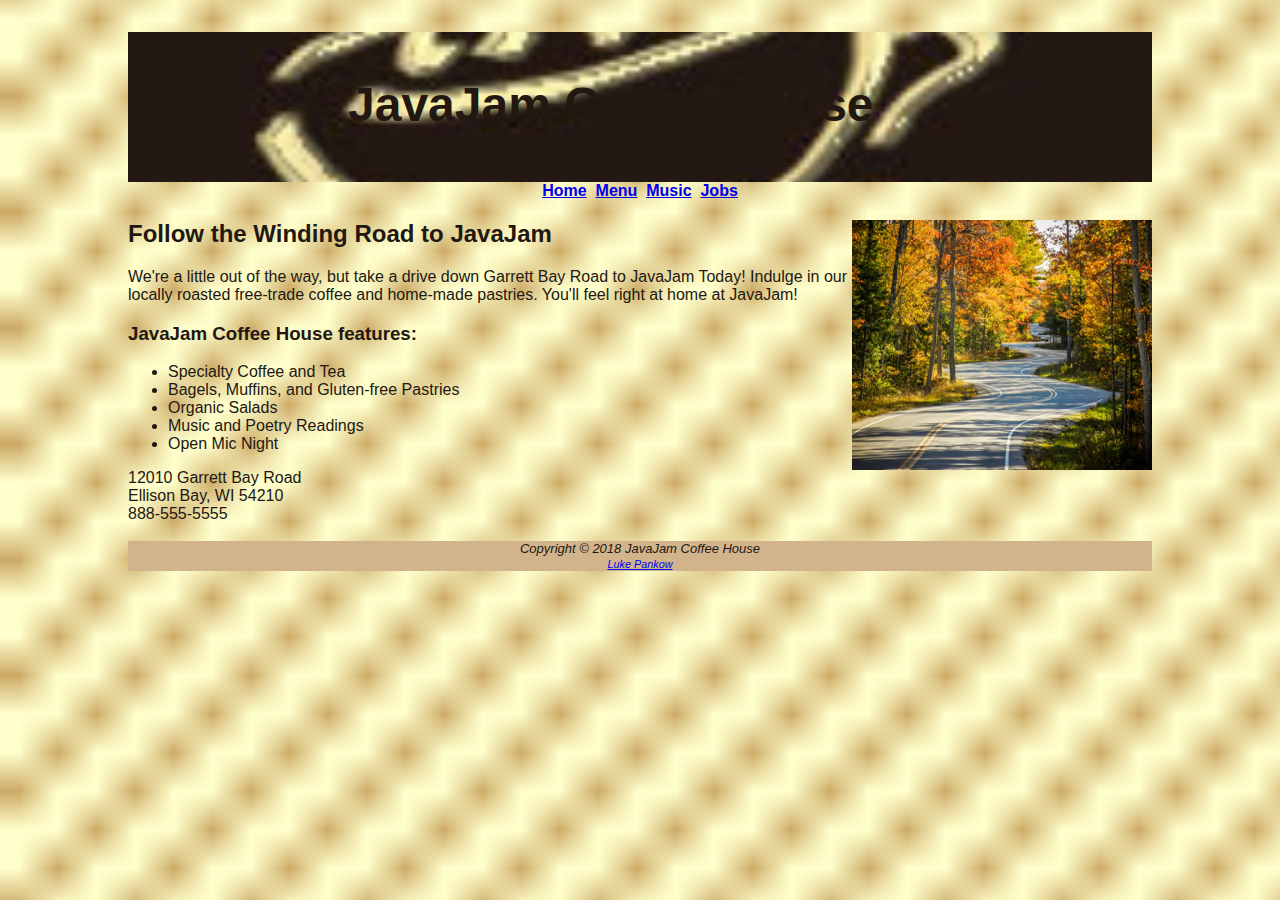
<file: index.html>
<!DOCTYPE html>
<html>
    <head>
        <title>JavaJam Coffee House</title>
        <link rel="stylesheet" href="css/javajam.css">
    </head>
    <header>
        <h1>
            JavaJam Coffee House
        </h1>
    </header>
<!--Beginning of nav element-->
    <nav>
        <a href="index.html">Home</a>&nbsp;
        <a href="menu.html">Menu</a>&nbsp;
        <a href="music.html">Music</a>&nbsp;
        <a href="jobs.html">Jobs</a>
    </nav>
    <!--End of nav element-->
    <!--Beginning of main element-->
    <main>
        <body id="wrapper">
            <img src="images/windingroad.jpg" alt="windingroad" height="250" width="300" align="right">
            <h2>
            Follow the Winding Road to JavaJam
            </h2>
            <p>
                We're a little out of the way, but take a drive down Garrett Bay Road to JavaJam Today! Indulge in our locally roasted free-trade coffee and home-made pastries. You'll feel right at home at JavaJam!
            </p>
            <h3>
                JavaJam Coffee House features:
            </h3>
<!--Beginning of unordered list-->
            <ul>
                <li>Specialty Coffee and Tea</li>
                <li>Bagels, Muffins, and Gluten-free Pastries</li>
                <li>Organic Salads</li>
                <li>Music and Poetry Readings</li>
                <li>Open Mic Night</li>
            </ul>
<!--End of unordered list-->
            <div>
                12010 Garrett Bay Road
                <br>
                Ellison Bay, WI 54210
                <br>
                888-555-5555
            </div>
        </body>
    </main>
    <!--End of main element-->
    <br>
    <footer>
        Copyright &copy; 2018 JavaJam Coffee House
        <br>
        <small>
            <i>
                <a href="mailto: lukepankow562@gmail.com">Luke Pankow</a>
            </i>
        </small>
    </footer>
</file>
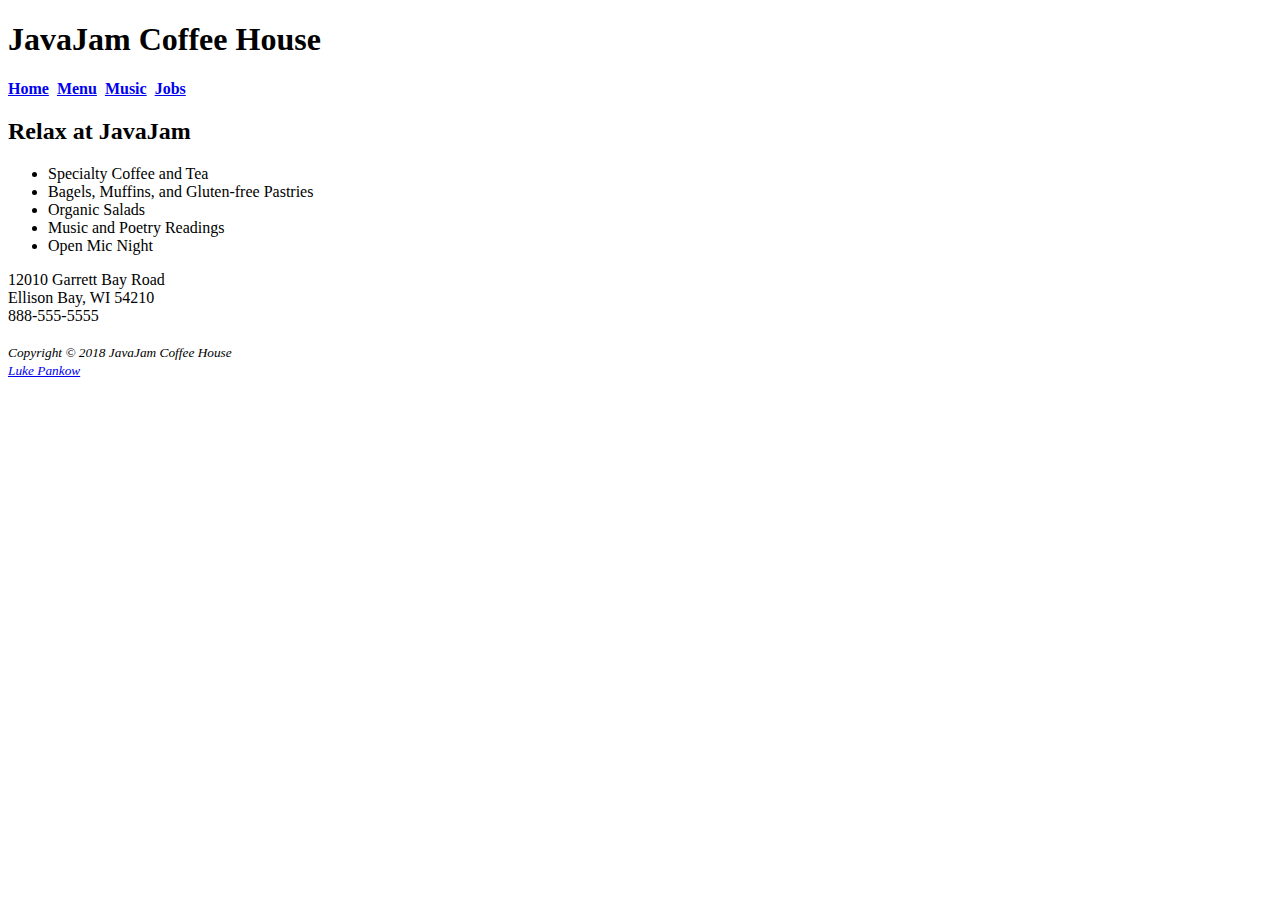
<file: javajam/index.html>
<!DOCTYPE html>
<html>
    <head>
        <title>JavaJam Coffee House</title>
    </head>
    <header>
        <h1>
            JavaJam Coffee House
        </h1>
    </header>
    <nav>
        <a href="index.html"><b>Home</b></a>&nbsp;
        <a href="menu.html"><b>Menu</b></a>&nbsp;
        <a href="music.html"><b>Music</b></a>&nbsp;
        <a href="jobs.html"><b>Jobs</b></a>
    </nav>
    <main>
        <h2>
            Relax at JavaJam
        </h2>
        <ul>
            <li>Specialty Coffee and Tea</li>
            <li>Bagels, Muffins, and Gluten-free Pastries</li>
            <li>Organic Salads</li>
            <li>Music and Poetry Readings</li>
            <li>Open Mic Night</li>
        </ul>
        <div>
            12010 Garrett Bay Road
            <br>
            Ellison Bay, WI 54210
            <br>
            888-555-5555
        </div>
    </main>
    <br>
    <footer>
        <small><i>Copyright &copy; 2018 JavaJam Coffee House</i></small>
        <br>
        <small>
            <i>
                <a href="mailto: lukepankow562@gmail.com">Luke Pankow</a>
            </i>
        </small>
    </footer>
</file>
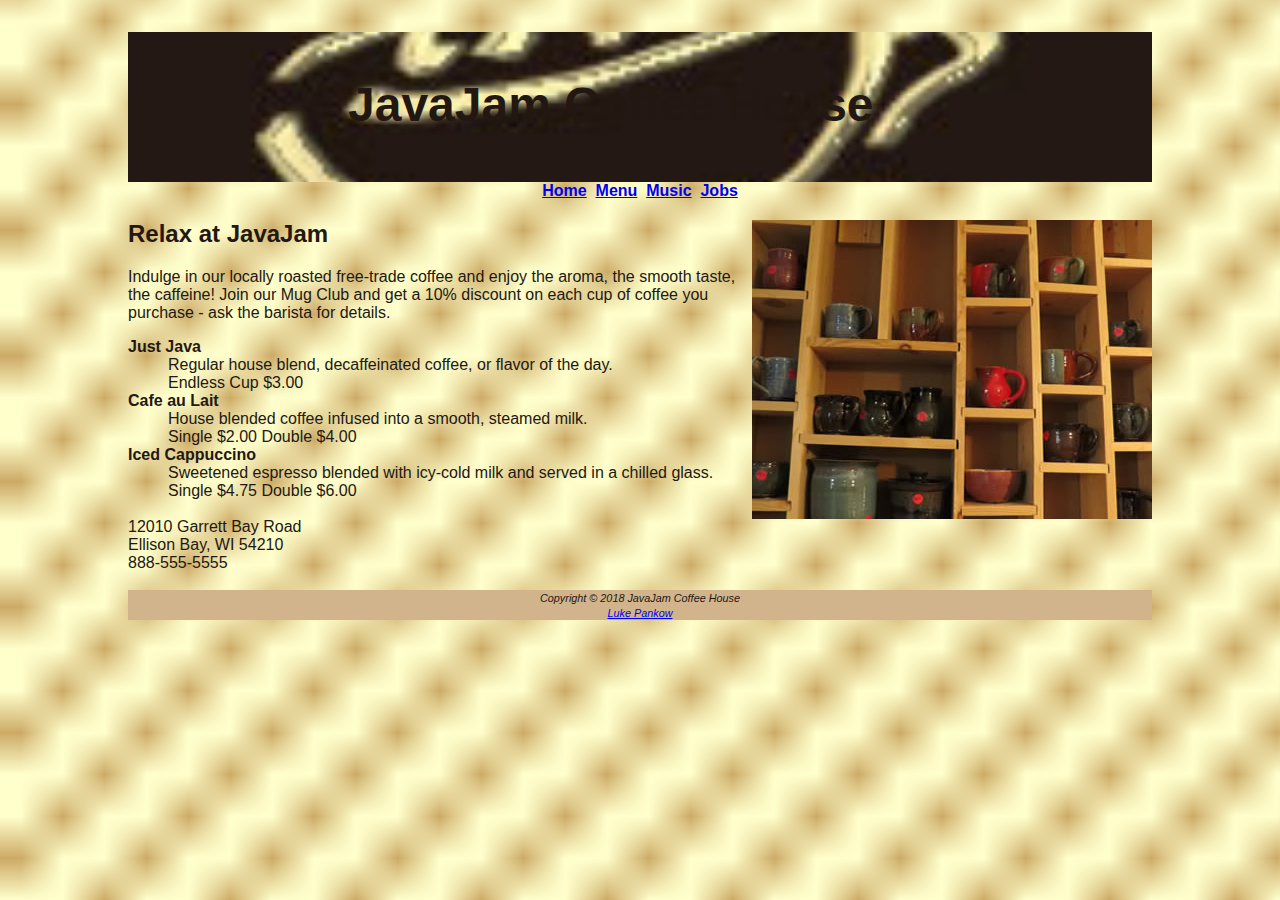
<file: menu.html>
<!DOCTYPE html>
<html>
    <head>
        <title>JavaJam Coffee House Menu</title>
        <link rel="stylesheet" href="css/javajam.css">
    </head>
    <header>
        <h1>
            JavaJam Coffee House
        </h1>
    </header>
    <!--Beginning of the Nav element-->
    <nav>
        <a href="index.html"><b>Home</b></a>&nbsp;
        <a href="menu.html"><b>Menu</b></a>&nbsp;
        <a href="music.html"><b>Music</b></a>&nbsp;
        <a href="jobs.html"><b>Jobs</b></a>
    </nav>
    <!--End of the Nav element-->
    <!--Beginning of the Main element-->
    <main>
        <body id="wrapper">
            <img src="images/mugs.jpg" alt="mugs" height="auto" width="auto" align="right">
            <h2>
                Relax at JavaJam
            </h2>
            <p>
                Indulge in our locally roasted free-trade coffee and enjoy the aroma, the smooth taste, the caffeine! Join our Mug Club and get a 10% discount on each cup of coffee you purchase - ask the barista for details.
            </p>
<!--Beginning of detailed list-->
            <dt><strong>Just Java</strong></dt>
            <dd>Regular house blend, decaffeinated coffee, or flavor of the day.</dd>
            <dd>Endless Cup $3.00</dd>
            <dt><strong>Cafe au Lait</strong></dt>
            <dd>House blended coffee infused into a smooth, steamed milk.</dd>
            <dd>Single $2.00 Double $4.00</dd>
            <dt><strong>Iced Cappuccino</strong></dt>
            <dd>Sweetened espresso blended with icy-cold milk and served in a chilled glass.</dd>
            <dd>Single $4.75 Double $6.00</dd>
            <br>
<!--End of Detailed list-->      
            <div>
                12010 Garrett Bay Road
                <br>
                Ellison Bay, WI 54210
                <br>
                888-555-5555
            </div>
        </body>
    </main>
    <!--End of the Main element-->
    <br>
    <footer>
        <small><i>Copyright &copy; 2018 JavaJam Coffee House</i></small>
        <br>
        <small>
            <i>
                <a href="mailto: lukepankow562@gmail.com">Luke Pankow</a>
            </i>
        </small>
    </footer>
</file>
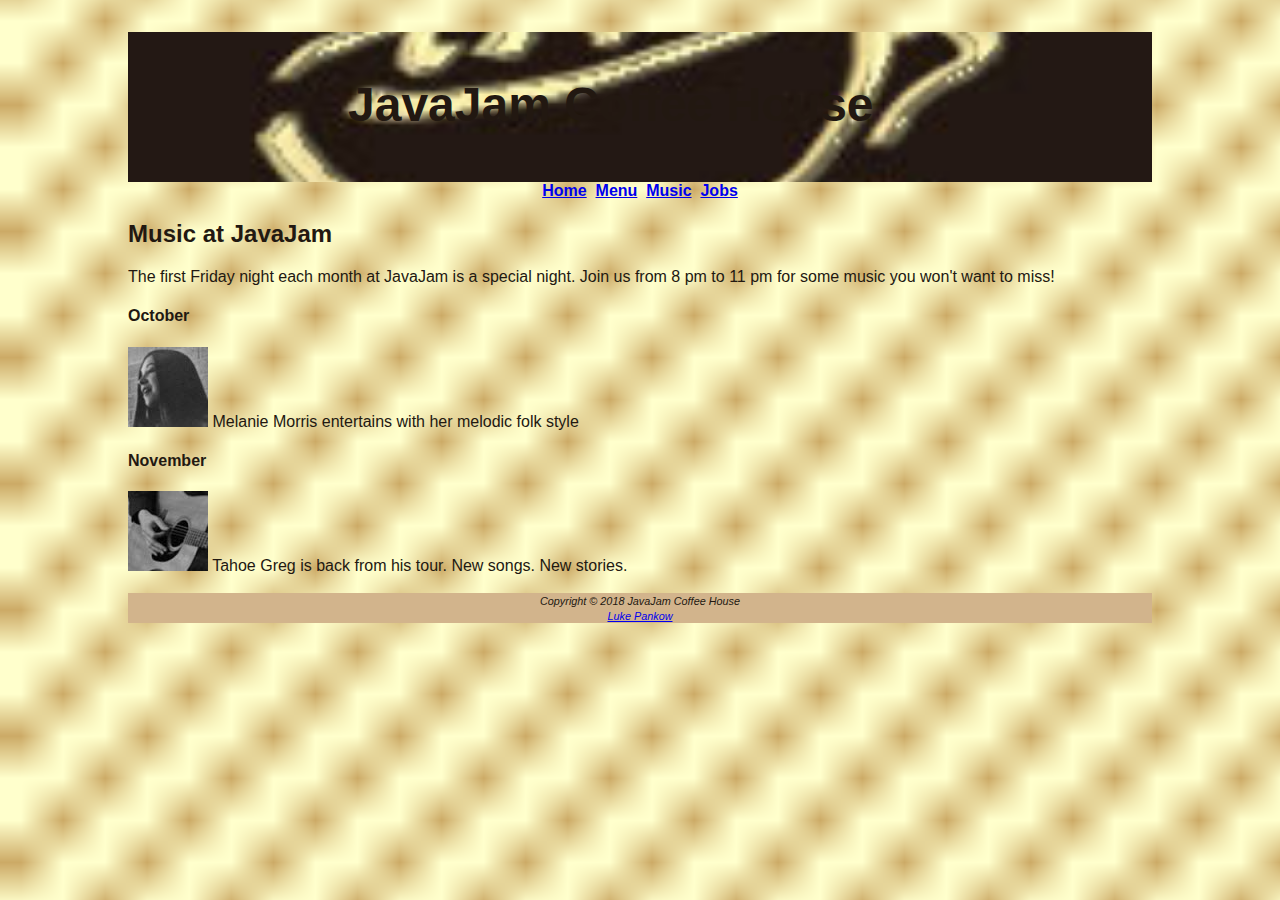
<file: music.html>
<!DOCTYPE html>
<html>
    <head>
        <title>JavaJam Coffee House Menu</title>
        <link rel="stylesheet" href="css/javajam.css">
    </head>
    <header>
        <h1>
            JavaJam Coffee House
        </h1>
    </header>
    <!--Beginning of the Nav element-->
    <nav>
        <a href="index.html"><b>Home</b></a>&nbsp;
        <a href="menu.html"><b>Menu</b></a>&nbsp;
        <a href="music.html"><b>Music</b></a>&nbsp;
        <a href="jobs.html"><b>Jobs</b></a>
    </nav>
    <!--End of the Nav element-->
    <!--Beginning of the Main element-->
    <main>
        <body id="wrapper">
           
            <h2>
                Music at JavaJam
            </h2>
            <p>
               The first Friday night each month at JavaJam is a special night. Join us from 8 pm to 11 pm for some music you won't want to miss!
            </p>
            <h4>
                October
            </h4>
            <div class="details">
                <a href="images/melanie.jpg"><img src="images/melaniethumb.jpg"></a>
                Melanie Morris entertains with her melodic folk style
            <h4>
                November
            </h4>
            <div class="details">
                <a href="images/greg.jpg"><img src="images/gregthumb.jpg"></a>
                Tahoe Greg is back from his tour. New songs. New stories.
        </body>
    </main>
    <!--End of the Main element-->
    <br>
    <footer>
        <small><i>Copyright &copy; 2018 JavaJam Coffee House</i></small>
        <br>
        <small>
            <i>
                <a href="mailto: lukepankow562@gmail.com">Luke Pankow</a>
            </i>
        </small>
    </footer>
</file>
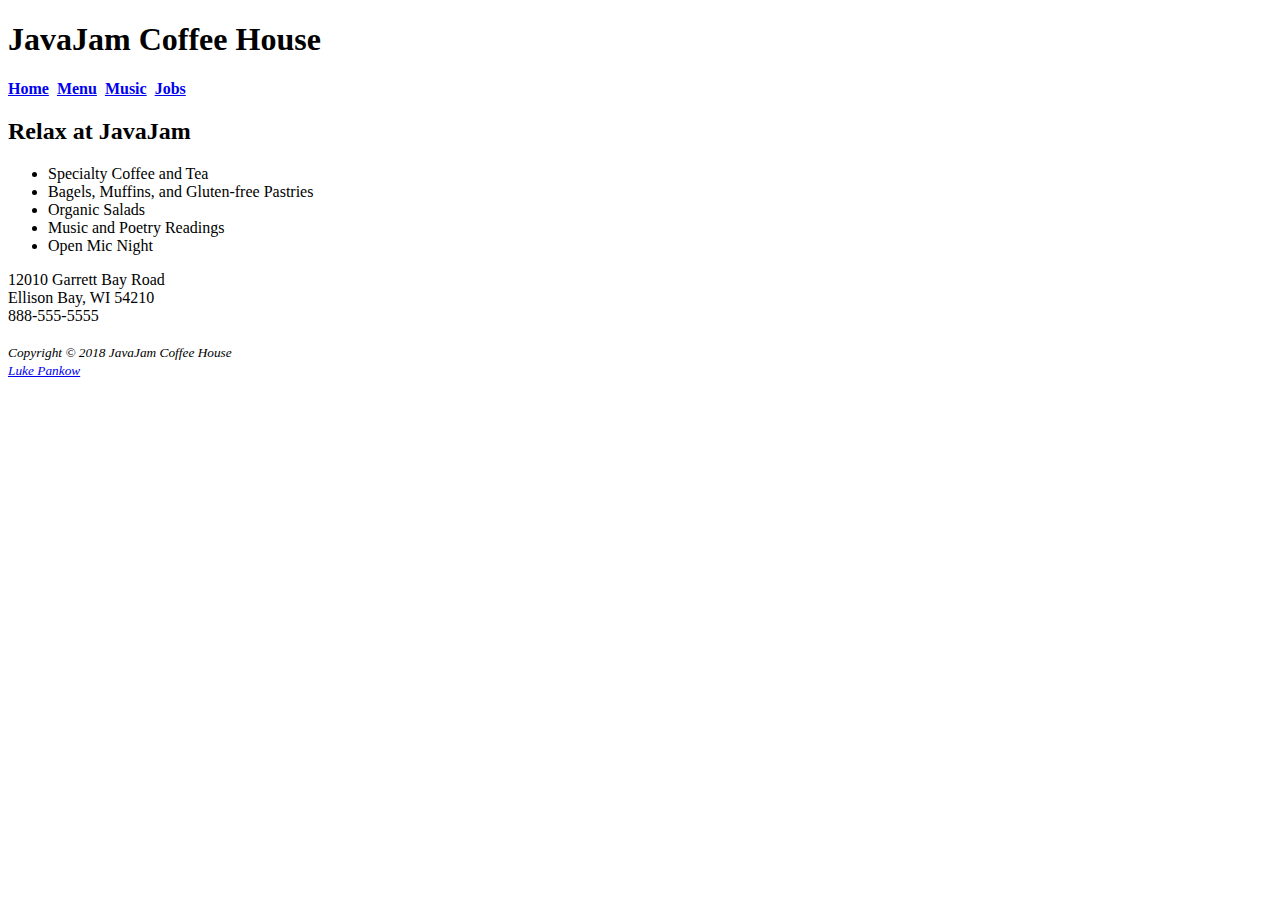
<file: javajam/menu.html>
<!DOCTYPE html>
<html>
    <head>
        <title>JavaJam Coffee House Menu</title>
    </head>
    <header>
        <h1>
            JavaJam Coffee House
        </h1>
    </header>
    <!--Beginning of the Nav element-->
    <nav>
        <a href="index.html"><b>Home</b></a>&nbsp;
        <a href="menu.html"><b>Menu</b></a>&nbsp;
        <a href="music.html"><b>Music</b></a>&nbsp;
        <a href="jobs.html"><b>Jobs</b></a>
    </nav>
    <!--End of the Nav element-->
    <!--Beginning of the Main element-->
    <main>
        <h2>
            Relax at JavaJam
        </h2>
        <ul>
            <li>Specialty Coffee and Tea</li>
            <li>Bagels, Muffins, and Gluten-free Pastries</li>
            <li>Organic Salads</li>
            <li>Music and Poetry Readings</li>
            <li>Open Mic Night</li>
        </ul>
        <div>
            12010 Garrett Bay Road
            <br>
            Ellison Bay, WI 54210
            <br>
            888-555-5555
        </div>
    </main>
    <!--End of the Main element-->
    <br>
    <footer>
        <small><i>Copyright &copy; 2018 JavaJam Coffee House</i></small>
        <br>
        <small>
            <i>
                <a href="mailto: lukepankow562@gmail.com">Luke Pankow</a>
            </i>
        </small>
    </footer>
</file>
<file: css/javajam.css>
body {
    background-color: #fcebb6;
    background-image: url(/images/background.gif);
    background-size: cover;
    color: #221811;
    font-family: Verdana, Geneva, Tahoma, sans-serif;
}
header {
    background-color: #d2b48c;
    background-image: url(/images/javajamlogo.jpg);
    background-position: left;
    background-repeat: no-repeat;
    background-size: cover;
    height: 150px;
}
h1 {
    padding-top: 45px;
    padding-left: 220px;
    font-size: 3em;
}
nav {
    text-align: center;
    font-weight: bold;
}
footer {
    background-color: #d2b48c;
    font-size: small;
    font-style: italic;
    text-align: center;
}
#wrapper {
    background-color: #fef6c2;
    width: 80%;
    margin-right: auto;
    margin-left: auto;
    min-width: 900px;
    max-width: 1280px;
}
</file>
